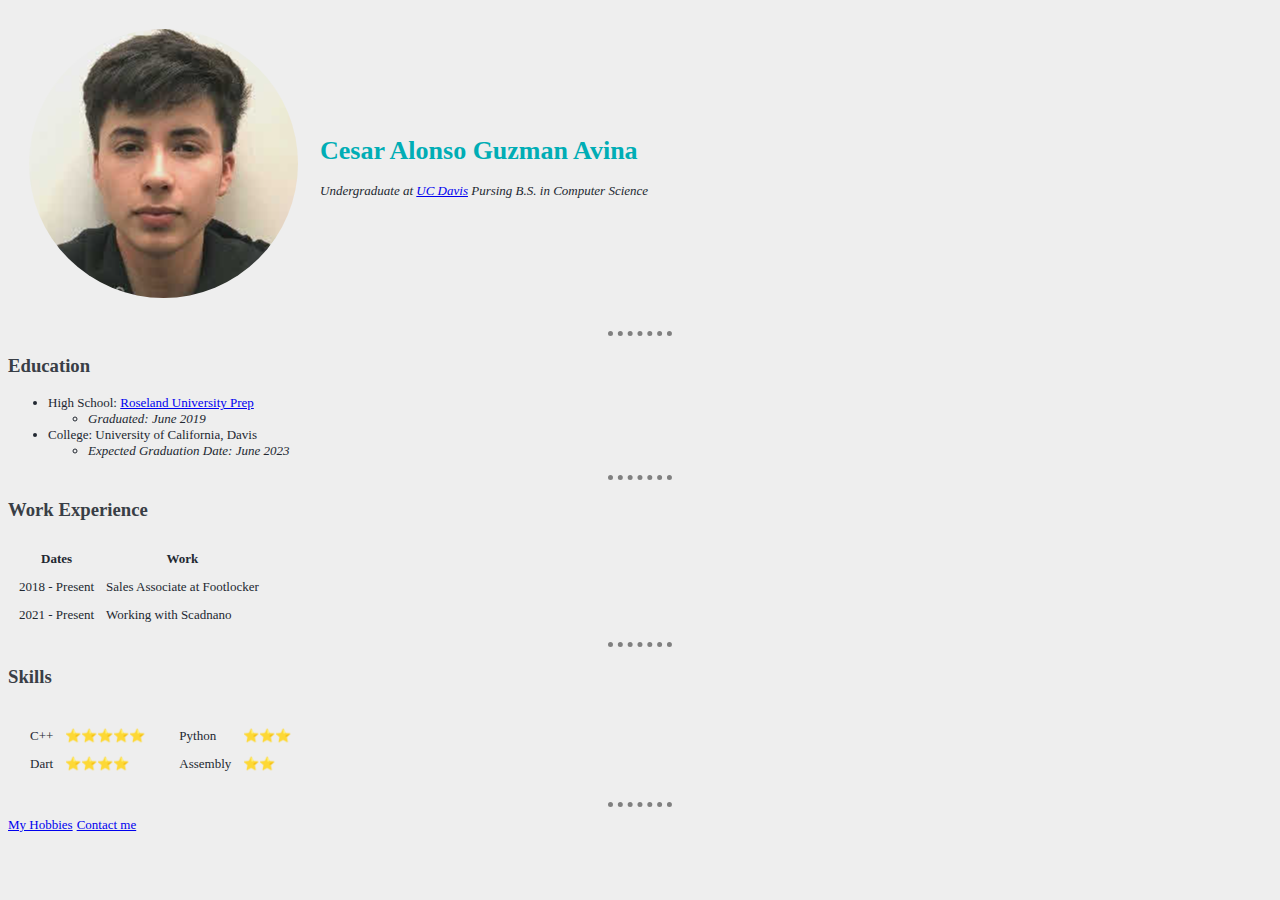
<file: index.html>
<!DOCTYPE html>
<html>
  <head>
    <meta charset="UTF-8" />
    <title>Cesar's Personal Site</title>
    <link rel="stylesheet" href="css/styles.css">

  </head>
  <body">
    <table cellspacing = "20">
      <tr>
        <td> <img src="me.png" alt="Cesar profile picture"></td>
        <td>
          <h1>Cesar Alonso Guzman Avina</h1>
          <p>
            <em>Undergraduate at <a href="https://www.ucdavis.edu/">UC Davis</em></a>
            <em>Pursing B.S. in Computer Science</em>
          </p>
        </td>
      </tr>
    </table>

    <!-- Bio: -->
    <!-- <p>
      I am a student studying Computer Science at UC Davis.
    </p>-->
    <hr />
    <h3>Education</h3>
    <ul>
      <li>
        High School: <a href="https://www.roselandsd.org/RUP">Roseland University Prep</a>
        <ul>
          <li><em>Graduated: June 2019</em></li>
        </ul>
      </li>
      <li>
        College: University of California, Davis
        <ul>
          <li><em>Expected Graduation Date: June 2023</em></li>
        </ul>
      </li>
    </ul>
    <hr>
    <h3>Work Experience</h3>
    <table cellspacing = "10">
      <thead>
        <tr>
          <th>Dates</th>
          <th>Work</th>
        </tr>
      </thead>
      <tr>
        <td>2018 - Present</td>
        <td>Sales Associate at Footlocker</td>
      </tr>
      <tr>
        <td>2021 - Present</td>
        <td>Working with Scadnano</td>
      </tr>
    </table>
    <hr>
    <h3>Skills</h3>
    <table cellspacing = "10">
      <tr>
        <td>
          <table cellspacing = "10">
            <tr>
              <td>C++</td>
              <td>⭐️⭐️⭐️⭐️⭐️</td>
            </tr>
            <tr>
              <td>Dart</td>
              <td>⭐️⭐️⭐️⭐️</td>
            </tr>
          </table>
        </td>
        <td>
          <table cellspacing = "10">
            <tr>
              <td>Python</td>
              <td>⭐️⭐️⭐️</td>
            </tr>
            <tr>
              <td>Assembly</td>
              <td>⭐️⭐️</td>
            </tr>
          </table>
        </td>
      </tr>
    </table>
    <hr>

    <a href = "hobbies.html">My Hobbies</a>
    <a href = "contact_info.html">Contact me</a>

  </body
  >
</html>
</file>
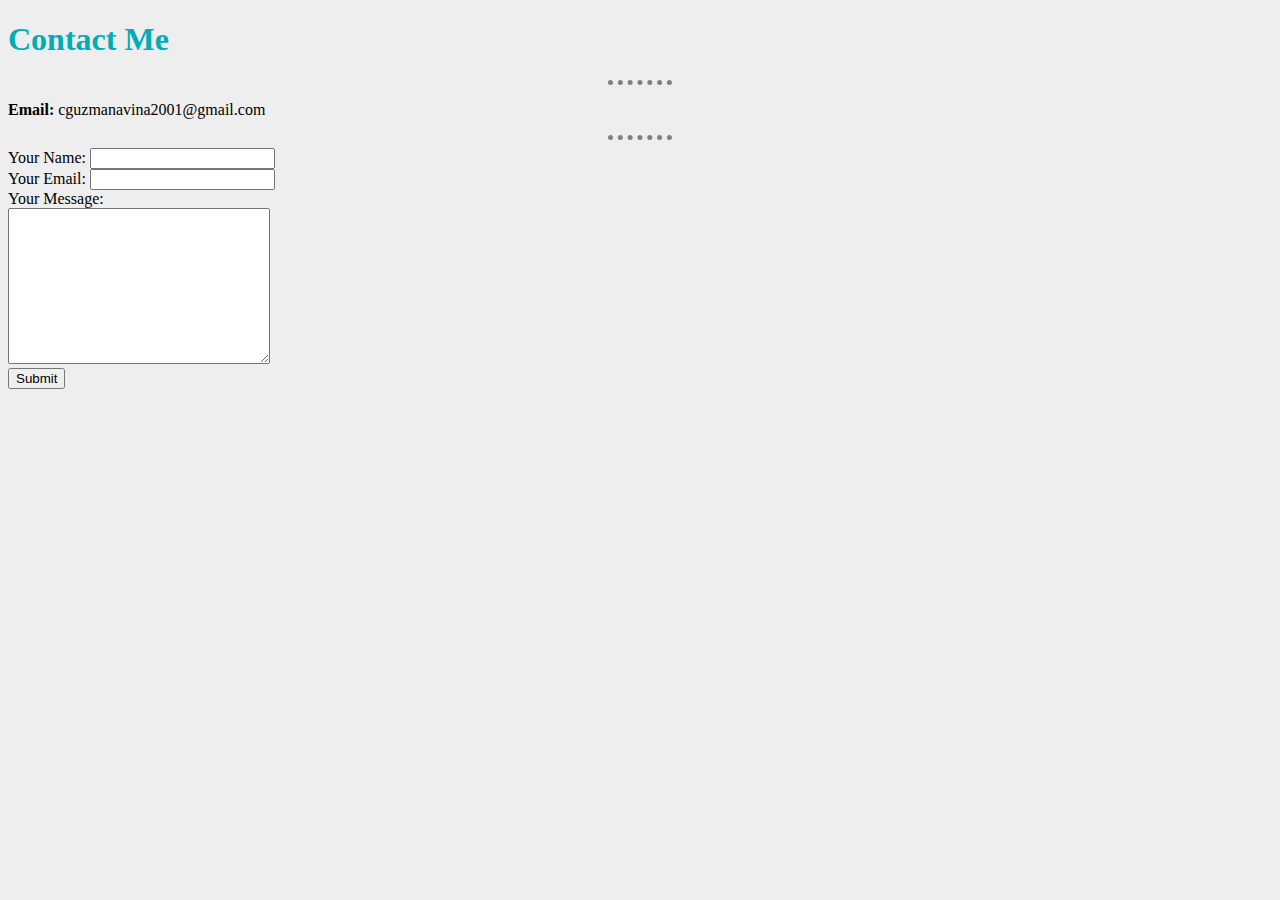
<file: contact_info.html>
<!DOCTYPE html>
<head>
    <meta charset="UTF-8">
    <title>Contact Me</title>
    <link rel="stylesheet" href="css/styles.css">
</head>
<body>
    <h1>Contact Me</h1>
    <hr>
    <p><strong>Email:</strong> cguzmanavina2001@gmail.com</p>
    <hr>
    <form action="mailto:cguzmanavina2001@gmail.com" method="post" enctype="text/plain">
        <label>Your Name: </label>
        <input type="text" name="yourName"><br>
        <label>Your Email:</label>
        <input type="email" name="yourEmail" value =""><br>
        <label>Your Message: </label><br>
        <textarea name="yourMessage" rows="10" cols="30"></textarea><br>
        <input type="submit" name="">
    </form>
</body>
</html>
</file>
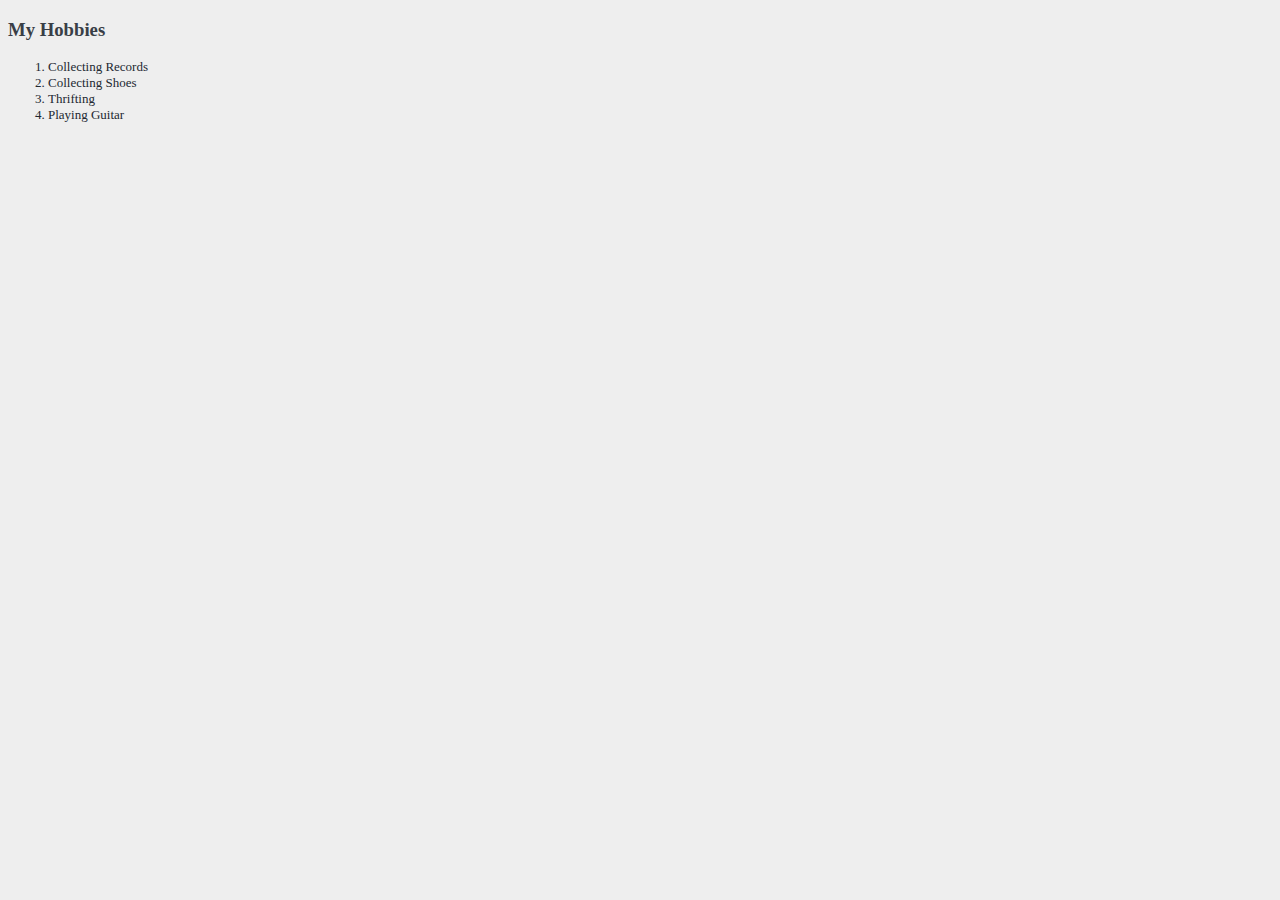
<file: hobbies.html>
<!DOCTYPE html>
<html>
<head>
    <meta charset="UTF-8">
    <title>My Hobbies</title>
    <link rel="stylesheet" href="css/styles.css">
</head>
<body>
    <h3>My Hobbies</h3>
    <ol>
      <li>Collecting Records</li>
      <li>Collecting Shoes</li>
      <li>Thrifting</li>
      <li>Playing Guitar</li>
    </ol>
</body>
</html>
</file>
<file: css/styles.css>
body {
  background-color: #EEEEEE;
}
hr {
  border-style: none;
  border-top-style: dotted;
  border-color: gray;
  border-width: 5px;
  width: 5%;
}
h1{
    color: #00ADB5;
    font-family: Monaco;
}
h3{
    color: #393E46;
    font-family: Monaco;
}
em{
    color: #222831;
    font-family: Monaco;
    font-size: small;
}
li{
    color: #222831;
    font-family: Monaco;
    font-size: small;
}
thead{
    color: #222831;
    font-family: Monaco;
    font-size: small;
}
tr{
    color: #222831;
    font-family: Monaco;
    font-size: small;
}
a{
    font-family: Monaco;
    font-size: small;
}
</file>
